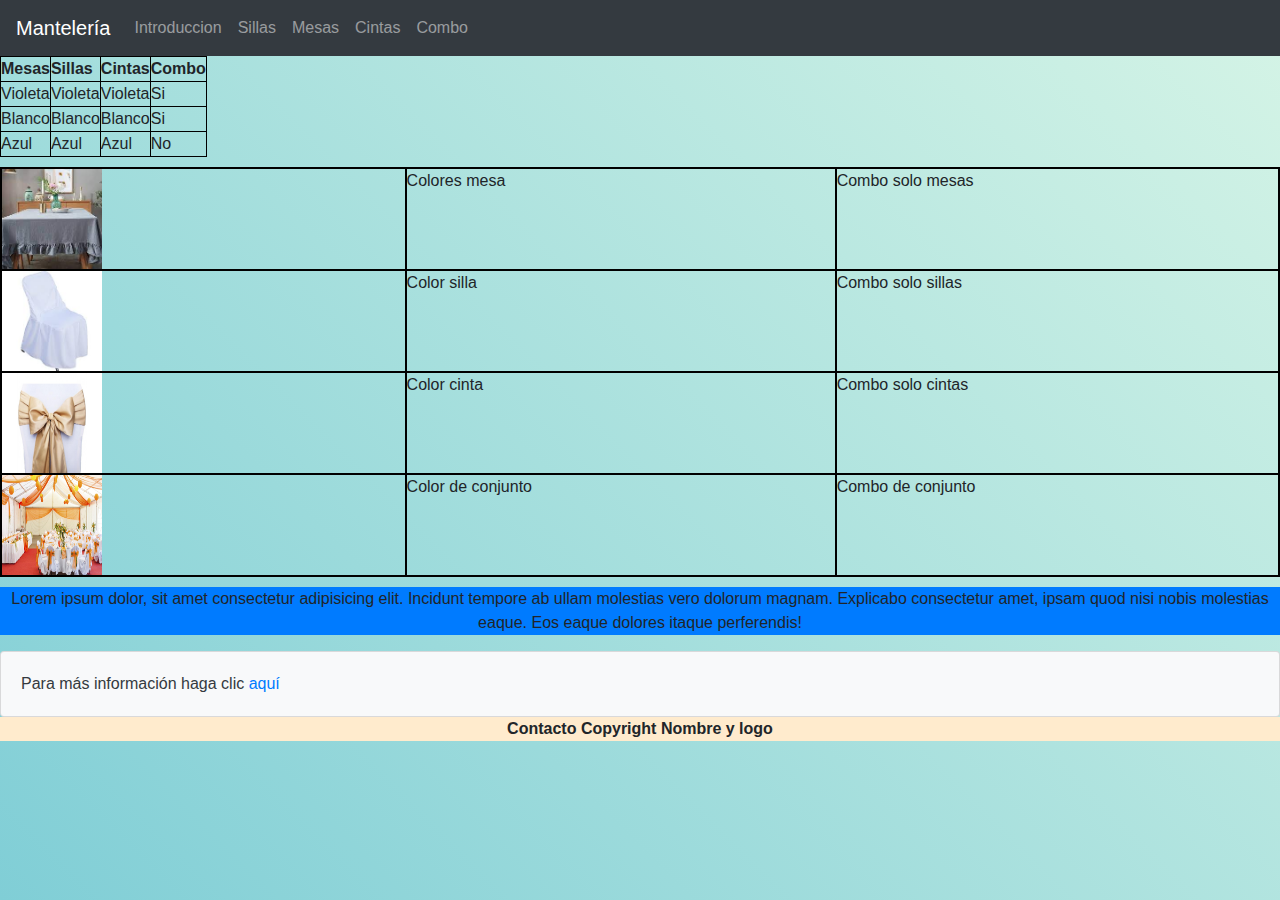
<file: index.html>
<!DOCTYPE html>
<html lang="es">
<head>
    <link rel="stylesheet" href="style.css">
    <meta charset="UTF-8">
    <meta http-equiv="X-UA-Compatible" content="IE=edge">
    <meta name="viewport" content="width=device-width, initial-scale=1.0">
    <title>Página principal</title>

        <link rel="stylesheet" href="https://maxcdn.bootstrapcdn.com/bootstrap/4.0.0/css/bootstrap.min.css" integrity="sha384-Gn5384xqQ1aoWXA+058RXPxPg6fy4IWvTNh0E263XmFcJlSAwiGgFAW/dAiS6JXm" crossorigin="anonymous">
        <script src="https://maxcdn.bootstrapcdn.com/bootstrap/4.0.0/js/bootstrap.min.js" integrity="sha384-JZR6Spejh4U02d8jOt6vLEHfe/JQGiRRSQQxSfFWpi1MquVdAyjUar5+76PVCmYl" crossorigin="anonymous"></script>
</head>
<body>
    <nav class="navbar navbar-expand-md bg-dark navbar-dark">
            
        <a href="#" class="navbar-brand">Mantelería</a>

        <button class="navbar-toggler" type="button" data-toggle="collapse" data-target="#collapsibleNavbar">
            <span class="navbar-toggler-icon"></span>
        </button>

        <div class="collapse navbar-collapse" id="collapsibleNavbar">
            <ul class="navbar-nav">
                <li class="nav-item">
                    <a href="introduccion.html" class="nav-link">Introduccion</a>
                </li>
                <li class="nav-item">
                    <a href="sillas.html" class="nav-link">Sillas</a>
                </li>
                <li class="nav-item">
                    <a href="mesas.html" class="nav-link">Mesas</a>
                </li>
                <li class="nav-item">
                    <a href="cintas.html" class="nav-link">Cintas</a>
                </li>
                <li class="nav-item">
                    <a href="combo.html" class="nav-link">Combo</a>
                </li>
            </ul>
        </div>
    </nav>

    <table>
        <tr>
            <th>Mesas</th>
            <th>Sillas</th>
            <th>Cintas</th>
            <th>Combo</th>
        </tr>
        <tr>
            <td>Violeta</td>
            <td>Violeta</td>
            <td>Violeta</td>
            <td>Si</td>
        </tr>
        <tr>
            <td>Blanco</td>
            <td>Blanco</td>
            <td>Blanco</td>
            <td>Si</td>
        </tr>
        <tr>
            <td>Azul</td>
            <td>Azul</td>
            <td>Azul</td>
            <td>No</td>
        </tr>

    </table>

    <div class="grid">
        <section class="imagenes-index"><img class="imagenes" src="imagenes/index1.jpeg" alt="Decoracion mesas" id="mesa"></section>
        <section class="imagenes-index"><img class="imagenes" src="imagenes/index2.jpeg" alt="Decoracion sillas" id="silla"></section>
        <section class="imagenes-index"><img class="imagenes" src="imagenes/index3.jpg" alt="Decoracion cintas" id="cinta"></section>
        <section class="imagenes-index"><img class="imagenes" src="imagenes/index4.jpg" alt="Conjuntos" id="combo"></section>

        <section class="wrapper" id="color1">Colores mesa</section>
        <section class="wrapper" id="combo1">Combo solo mesas</section>
        <section class="wrapper" id="color2">Color silla</section>
        <section class="wrapper" id="combo2">Combo solo sillas</section>
        <section class="wrapper" id="color3">Color cinta</section>
        <section class="wrapper" id="combo3">Combo solo cintas</section>
        <section class="wrapper" id="color4">Color de conjunto</section>
        <section class="wrapper" id="combo4">Combo de conjunto</section>
    </div>

    <p class="bg-primary">Lorem ipsum dolor, sit amet consectetur adipisicing elit. Incidunt tempore ab ullam molestias vero dolorum magnam. Explicabo consectetur amet, ipsam quod nisi nobis molestias eaque. Eos eaque dolores itaque perferendis!</p>

    <div class="card bg-light text-dark">
        <div class="card-body">Para más información haga clic <a href="introduccion.html" class="intro">aquí</a></div>
      </div>

    <footer>
        <p>Contacto</p>
        <p>Copyright</p>
        <p>Nombre y logo</p>
    </footer>
</body>
</html>
</file>
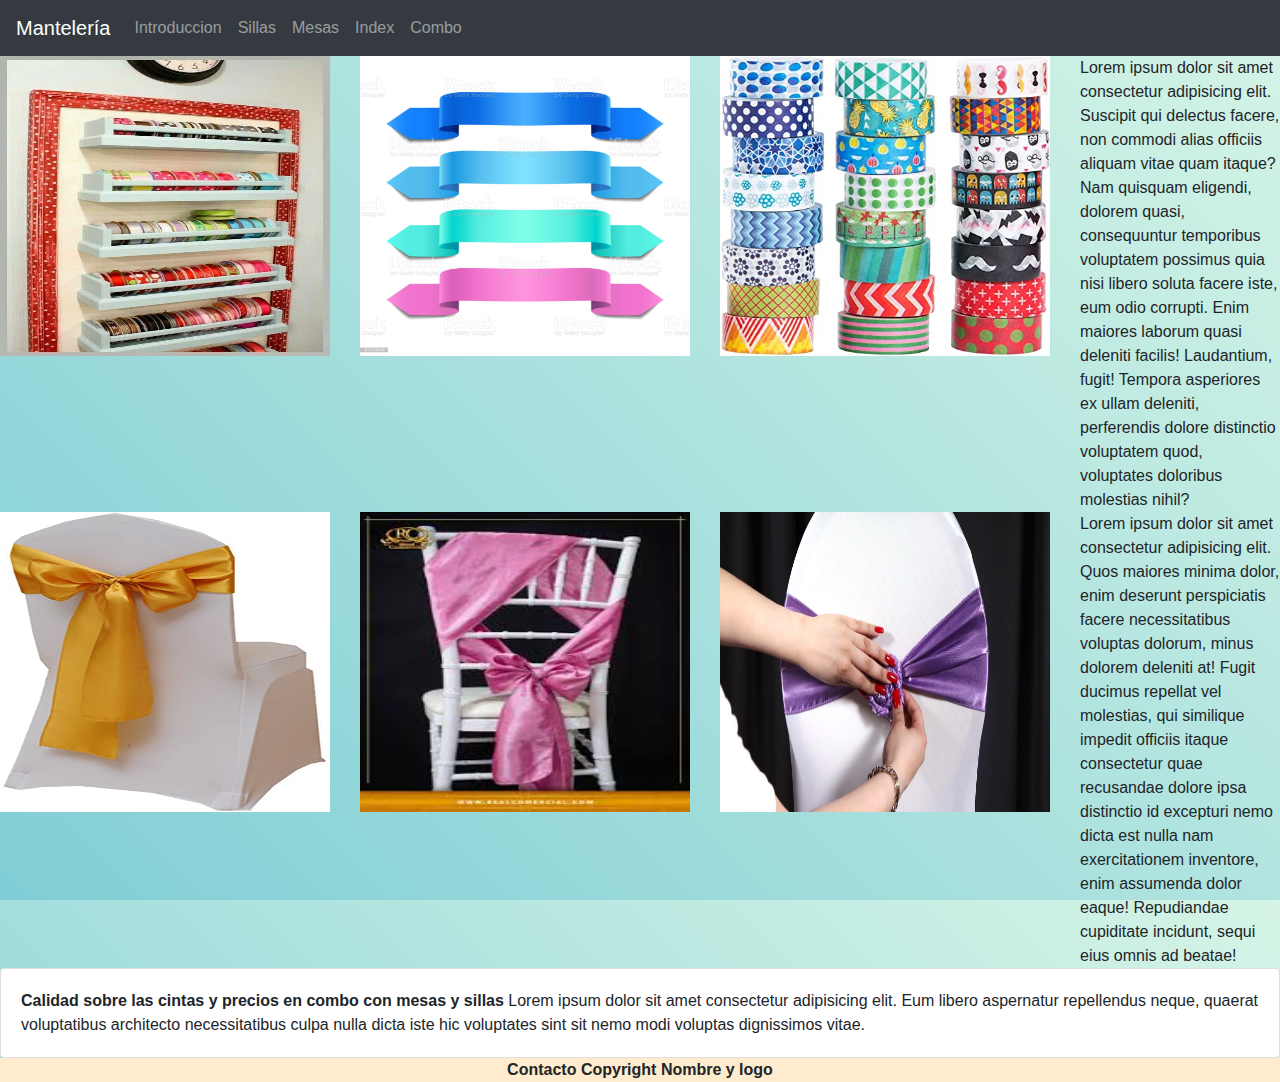
<file: cintas.html>
<!DOCTYPE html>
<html lang="en">
<head>
    <link rel="stylesheet" href="style.css">
    <meta charset="UTF-8">
    <meta http-equiv="X-UA-Compatible" content="IE=edge">
    <meta name="viewport" content="width=device-width, initial-scale=1.0">
    <title>Cintas</title>

    <link rel="stylesheet" href="https://maxcdn.bootstrapcdn.com/bootstrap/4.0.0/css/bootstrap.min.css" integrity="sha384-Gn5384xqQ1aoWXA+058RXPxPg6fy4IWvTNh0E263XmFcJlSAwiGgFAW/dAiS6JXm" crossorigin="anonymous">
    <script src="https://maxcdn.bootstrapcdn.com/bootstrap/4.0.0/js/bootstrap.min.js" integrity="sha384-JZR6Spejh4U02d8jOt6vLEHfe/JQGiRRSQQxSfFWpi1MquVdAyjUar5+76PVCmYl" crossorigin="anonymous"></script>
</head>
<body>
    <nav class="navbar navbar-expand-md bg-dark navbar-dark">
            
        <a href="#" class="navbar-brand">Mantelería</a>

        <button class="navbar-toggler" type="button" data-toggle="collapse" data-target="#collapsibleNavbar">
            <span class="navbar-toggler-icon"></span>
        </button>

        <div class="collapse navbar-collapse" id="collapsibleNavbar">
            <ul class="navbar-nav">
                <li class="nav-item">
                    <a href="introduccion.html" class="nav-link">Introduccion</a>
                </li>
                <li class="nav-item">
                    <a href="sillas.html" class="nav-link">Sillas</a>
                </li>
                <li class="nav-item">
                    <a href="mesas.html" class="nav-link">Mesas</a>
                </li>
                <li class="nav-item">
                    <a href="index.html" class="nav-link">Index</a>
                </li>
                <li class="nav-item">
                    <a href="combo.html" class="nav-link">Combo</a>
                </li>
            </ul>
        </div>
    </nav>
    
    <div class="row">
        <div class="col">
            <img src="imagenes/cinta1.jpg" alt="Variedad de cintas" class="variedad" id="primeraFotoCinta">
        </div>

        <div class="col">
            <img src="imagenes/cinta3.jpg" alt="Variedad de cintas" class="variedad">
        </div>

        <div class="col">
            <img src="imagenes/cinta5.jpg" alt="Variedad de cintas" class="variedad">
        </div>

        <div class="col">Lorem ipsum dolor sit amet consectetur adipisicing elit. Suscipit qui delectus facere, non commodi alias officiis aliquam vitae quam itaque? Nam quisquam eligendi, dolorem quasi, consequuntur temporibus voluptatem possimus quia nisi libero soluta facere iste, eum odio corrupti. Enim maiores laborum quasi deleniti facilis! Laudantium, fugit! Tempora asperiores ex ullam deleniti, perferendis dolore distinctio voluptatem quod, voluptates doloribus molestias nihil?</div>
    </div>

    <div class="row">
        <div class="col">
            <img src="imagenes/cinta2.jpg" alt="Variedad de cintas" class="variedad">
        </div>

        <div class="col">
            <img src="imagenes/cinta4.jpeg" alt="Variedad de cintas" class="variedad">
        </div>

        <div class="col">
            <img src="imagenes/cinta6.jpg" alt="Variedad de cintas" class="variedad">
        </div>

        <div class="col">Lorem ipsum dolor sit amet consectetur adipisicing elit. Quos maiores minima dolor, enim deserunt perspiciatis facere necessitatibus voluptas dolorum, minus dolorem deleniti at! Fugit ducimus repellat vel molestias, qui similique impedit officiis itaque consectetur quae recusandae dolore ipsa distinctio id excepturi nemo dicta est nulla nam exercitationem inventore, enim assumenda dolor eaque! Repudiandae cupiditate incidunt, sequi eius omnis ad beatae!</div>
    </div>

    <div class="card">
        <div class="card-body"><strong>Calidad sobre las cintas y precios en combo con mesas y sillas</strong> Lorem ipsum dolor sit amet consectetur adipisicing elit. Eum libero aspernatur repellendus neque, quaerat voluptatibus architecto necessitatibus culpa nulla dicta iste hic voluptates sint sit nemo modi voluptas dignissimos vitae.</div>
      </div>

    <footer>
        <p>Contacto</p>
        <p>Copyright</p>
        <p>Nombre y logo</p>
    </footer>
</body>
</html>
</file>
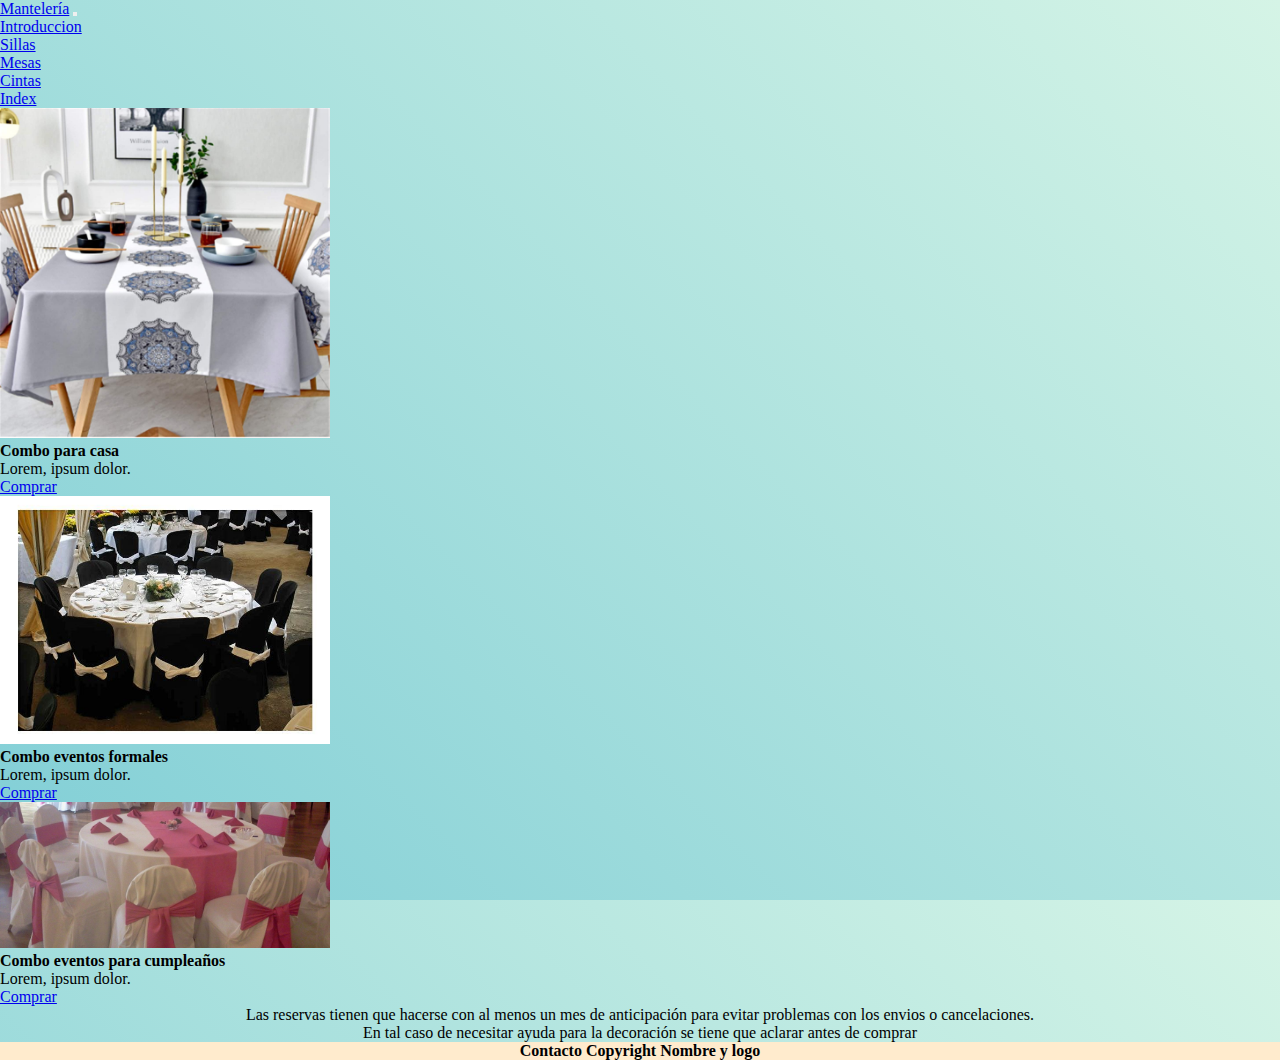
<file: combo.html>
<!DOCTYPE html>
<html lang="es">

<head>
  <meta charset="UTF-8">
  <meta http-equiv="X-UA-Compatible" content="IE=edge">
  <meta name="viewport" content="width=device-width, initial-scale=1.0">
  <link rel="stylesheet" href="style.css">
  <link href="https://cdn.jsdelivr.net/npm/bootstrap@5.1.3/dist/css/bootstrap.min.css" rel="stylesheet"
    integrity="sha384-1BmE4kWBq78iYhFldvKuhfTAU6auU8tT94WrHftjDbrCEXSU1oBoqyl2QvZ6jIW3" crossorigin="anonymous">
  <script src="https://cdn.jsdelivr.net/npm/bootstrap@5.1.3/dist/js/bootstrap.bundle.min.js"
    integrity="sha384-ka7Sk0Gln4gmtz2MlQnikT1wXgYsOg+OMhuP+IlRH9sENBO0LRn5q+8nbTov4+1p"
    crossorigin="anonymous"></script>

  <title>Combos</title>
</head>

<body>

  <nav class="navbar navbar-expand-md bg-dark navbar-dark">

    <a href="#" class="navbar-brand">Mantelería</a>

    <button class="navbar-toggler" type="button" data-toggle="collapse" data-target="#collapsibleNavbar">
      <span class="navbar-toggler-icon"></span>
    </button>

    <div class="collapse navbar-collapse" id="collapsibleNavbar">
      <ul class="navbar-nav">
        <li class="nav-item">
          <a href="introduccion.html" class="nav-link">Introduccion</a>
        </li>
        <li class="nav-item">
          <a href="sillas.html" class="nav-link">Sillas</a>
        </li>
        <li class="nav-item">
          <a href="mesas.html" class="nav-link">Mesas</a>
        </li>
        <li class="nav-item">
          <a href="cintas.html" class="nav-link">Cintas</a>
        </li>
        <li class="nav-item">
          <a href="index.html" class="nav-link">Index</a>
        </li>
      </ul>
    </div>
  </nav>
  <div class="row">
  <div class="col-md-4">
    <div class="card" style="width:400px">
      <img class="card-img-top" src="imagenes/combo1.jpg" alt="Card image">
      <div class="card-body">
        <h4 class="card-title">Combo para casa</h4>
        <p class="card-text">Lorem, ipsum dolor.</p>
        <a href="contacto.html" class="btn btn-primary">Comprar</a>
      </div>
    </div>
</div>

<div class="col-md-4">
    <div class="card" style="width:400px">
      <img class="card-img-top" src="imagenes/combo2.jpg" alt="Card image">
      <div class="card-body">
        <h4 class="card-title">Combo eventos formales</h4>
        <p class="card-text">Lorem, ipsum dolor.</p>
        <a href="contacto.html" class="btn btn-primary">Comprar</a>
      </div>
    </div>
    </div>

    <div class="col-md-4">
    <div class="card" style="width:400px">
      <img class="card-img-top" src="imagenes/combo3.jpg" alt="Card image">
      <div class="card-body">
        <h4 class="card-title">Combo eventos para cumpleaños</h4>
        <p class="card-text">Lorem, ipsum dolor.</p>
        <a href="contacto.html" class="btn btn-primary">Comprar</a>
      </div>
    </div>
    </div>
    </div>

    <p class="bg-info">
      Las reservas tienen que hacerse con al menos un mes de anticipación para evitar problemas con los envios o cancelaciones.
    </p>

    <p class="bg-info">
      En tal caso de necesitar ayuda para la decoración se tiene que aclarar antes de comprar
    </p>

    <footer>
      <p>Contacto</p>
      <p>Copyright</p>
      <p>Nombre y logo</p>
  </footer>
</body>
</html>
</file>
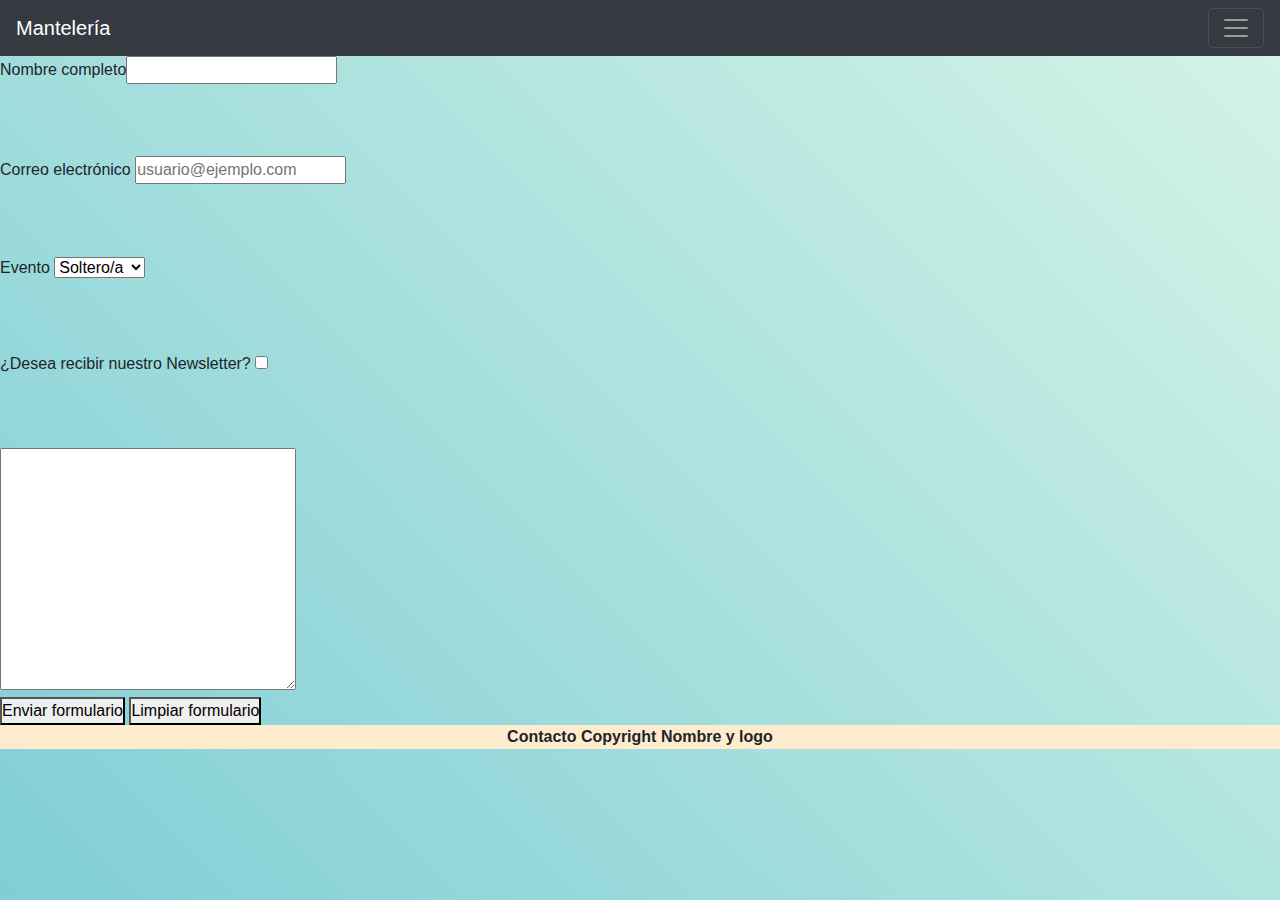
<file: contacto.html>
<!DOCTYPE html>
<html lang="es">
<head>
    <link rel="stylesheet" href="style.css">
    <meta charset="UTF-8">
    <meta http-equiv="X-UA-Compatible" content="IE=edge">
    <meta name="viewport" content="width=device-width, initial-scale=1.0">
    <title>Contacto</title>

    <link rel="stylesheet" href="https://maxcdn.bootstrapcdn.com/bootstrap/4.0.0/css/bootstrap.min.css" integrity="sha384-Gn5384xqQ1aoWXA+058RXPxPg6fy4IWvTNh0E263XmFcJlSAwiGgFAW/dAiS6JXm" crossorigin="anonymous">
    <script src="https://maxcdn.bootstrapcdn.com/bootstrap/4.0.0/js/bootstrap.min.js" integrity="sha384-JZR6Spejh4U02d8jOt6vLEHfe/JQGiRRSQQxSfFWpi1MquVdAyjUar5+76PVCmYl" crossorigin="anonymous"></script>
</head>
<body>
    <nav class="navbar bg-dark navbar-dark">
            
        <a href="#" class="navbar-brand">Mantelería</a>

        <button class="navbar-toggler" type="button" data-toggle="collapse" data-target="#collapsibleNavbar">
            <span class="navbar-toggler-icon"></span>
        </button>

        <div class="collapse navbar-collapse" id="collapsibleNavbar">
            <ul class="navbar-nav">
                <li class="nav-item">
                    <a href="introduccion.html" class="nav-link">Introduccion</a>
                </li>
                <li class="nav-item">
                    <a href="sillas.html" class="nav-link">Sillas</a>
                </li>
                <li class="nav-item">
                    <a href="mesas.html" class="nav-link">Mesas</a>
                </li>
                <li class="nav-item">
                    <a href="cintas.html" class="nav-link">Cintas</a>
                </li>
                <li class="nav-item">
                    <a href="combo.html" class="nav-link">Combo</a>
                </li>
            </ul>
        </div>
    </nav>

    <form action="PHP" method="post">
        Nombre completo<input type="text" name="nombre"><br><br><br><br>
        Correo electrónico <input type="email" name="email" placeholder="usuario@ejemplo.com"><br><br><br><br>
        Evento <select name="evento" id="">
            <option value="">Soltero/a</option>
            <option value="casado">Casado/a</option>
            <option value="viudo">Viudo/a</option>
        </select> <br><br><br><br>
        ¿Desea recibir nuestro Newsletter? <input type="checkbox" name="quiero" value="1"><br><br><br><br>
        <textarea name="comment" id="" cols="30" rows="10"></textarea><br>
        <button>Enviar formulario</button> <button>Limpiar formulario</button>
    </form>
    <footer>
        <p>Contacto</p>
        <p>Copyright</p>
        <p>Nombre y logo</p>
    </footer>
</body>
</html>
</file>
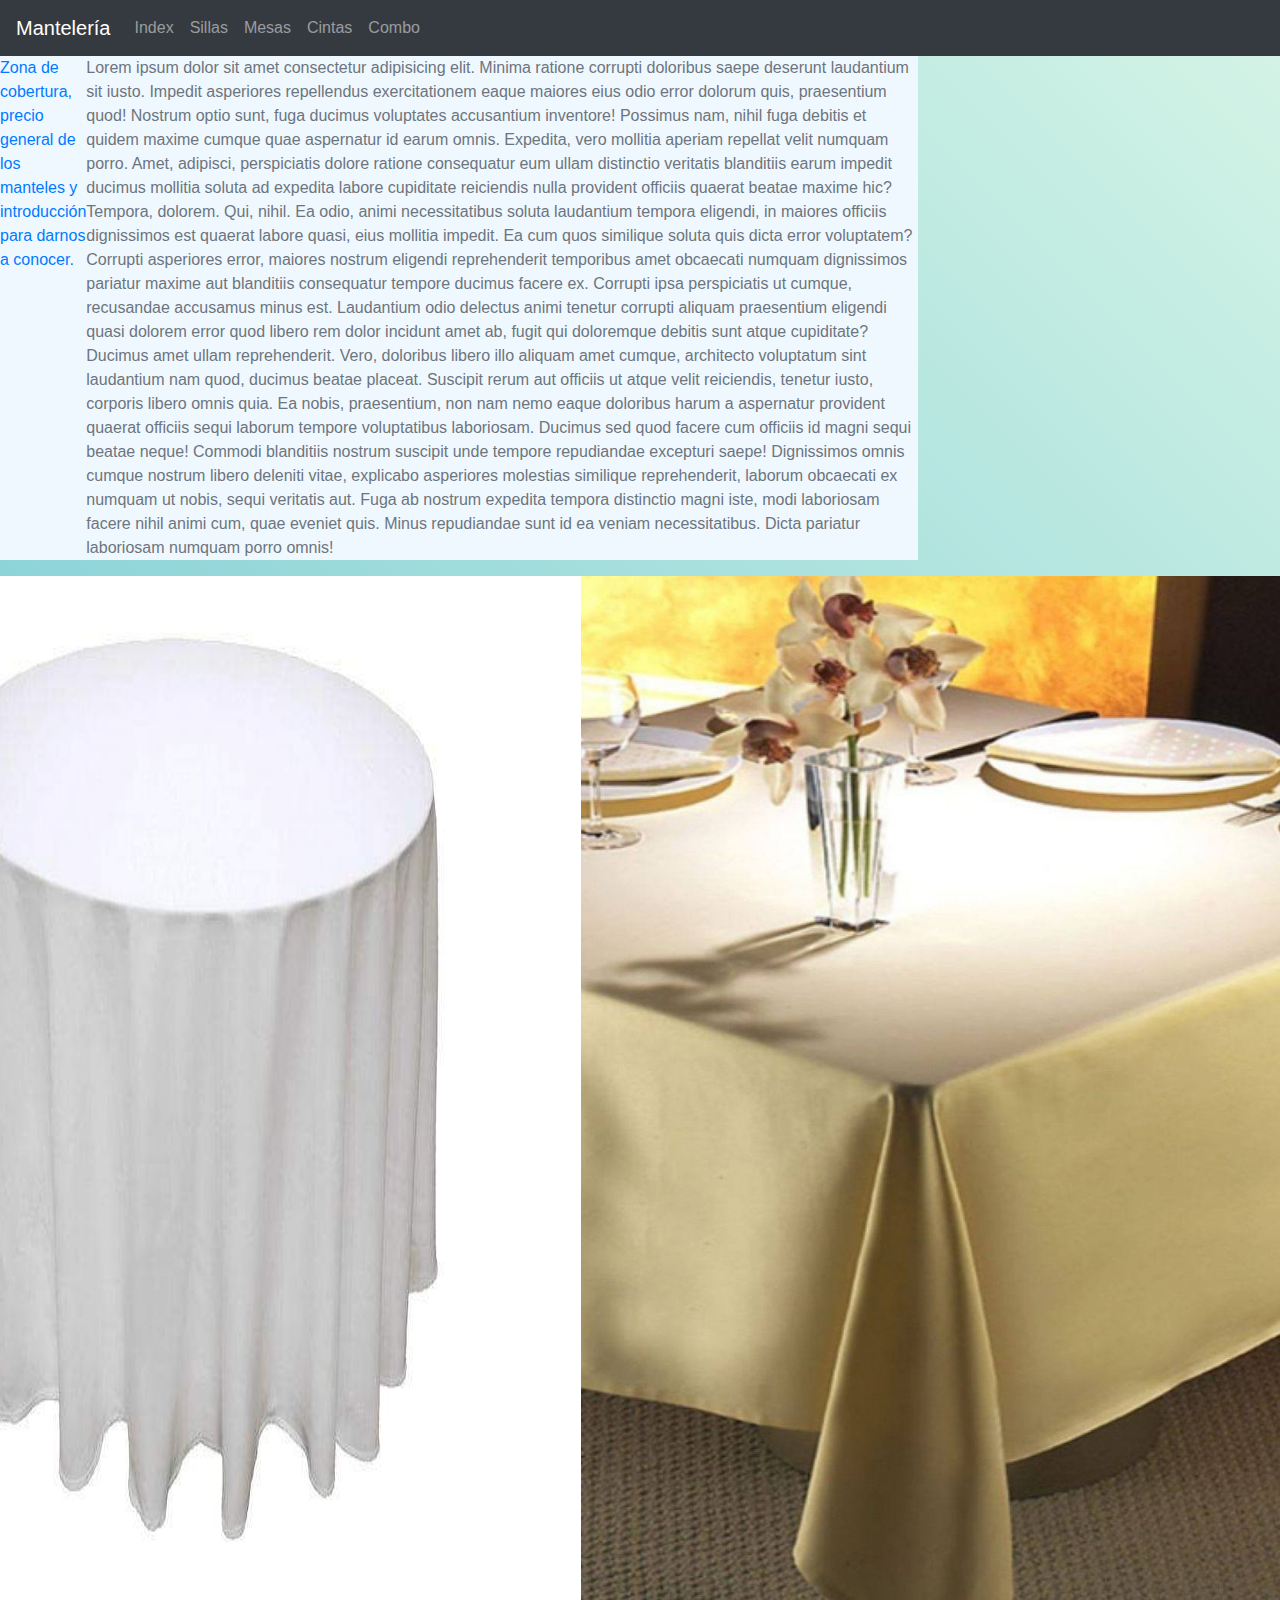
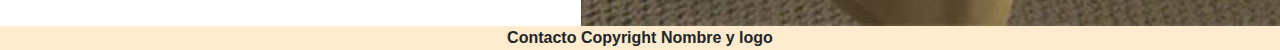
<file: introduccion.html>
<!DOCTYPE html>
<html lang="es">
<head>
    <link rel="stylesheet" href="style.css">
    <meta charset="UTF-8">
    <meta http-equiv="X-UA-Compatible" content="IE=edge">
    <meta name="viewport" content="width=device-width, initial-scale=1.0">
    <title>Introducción</title>

        <link rel="stylesheet" href="https://maxcdn.bootstrapcdn.com/bootstrap/4.0.0/css/bootstrap.min.css" integrity="sha384-Gn5384xqQ1aoWXA+058RXPxPg6fy4IWvTNh0E263XmFcJlSAwiGgFAW/dAiS6JXm" crossorigin="anonymous">
        <script src="https://maxcdn.bootstrapcdn.com/bootstrap/4.0.0/js/bootstrap.min.js" integrity="sha384-JZR6Spejh4U02d8jOt6vLEHfe/JQGiRRSQQxSfFWpi1MquVdAyjUar5+76PVCmYl" crossorigin="anonymous"></script>
</head>
<body>
    <nav class="navbar navbar-expand-md bg-dark navbar-dark">
            
        <a href="#" class="navbar-brand">Mantelería</a>

        <button class="navbar-toggler" type="button" data-toggle="collapse" data-target="#collapsibleNavbar">
            <span class="navbar-toggler-icon"></span>
        </button>

        <div class="collapse navbar-collapse" id="collapsibleNavbar">
            <ul class="navbar-nav">
                <li class="nav-item">
                    <a href="index.html" class="nav-link">Index</a>
                </li>
                <li class="nav-item">
                    <a href="sillas.html" class="nav-link">Sillas</a>
                </li>
                <li class="nav-item">
                    <a href="mesas.html" class="nav-link">Mesas</a>
                </li>
                <li class="nav-item">
                    <a href="cintas.html" class="nav-link">Cintas</a>
                </li>
                <li class="nav-item">
                    <a href="combo.html" class="nav-link">Combo</a>
                </li>
            </ul>
        </div>
    </nav>

<div class="wrap-texto-iframe">
<div class="wrapper-texto">
        <p class="texto"><span class="text-primary">Zona de cobertura, precio general de los manteles y introducción para darnos a conocer.</span>
        <span class="text-muted">Lorem ipsum dolor sit amet consectetur adipisicing elit. Minima ratione corrupti doloribus saepe deserunt laudantium sit iusto. Impedit asperiores repellendus exercitationem eaque maiores eius odio error dolorum quis, praesentium quod!
        Nostrum optio sunt, fuga ducimus voluptates accusantium inventore! Possimus nam, nihil fuga debitis et quidem maxime cumque quae aspernatur id earum omnis. Expedita, vero mollitia aperiam repellat velit numquam porro.
        Amet, adipisci, perspiciatis dolore ratione consequatur eum ullam distinctio veritatis blanditiis earum impedit ducimus mollitia soluta ad expedita labore cupiditate reiciendis nulla provident officiis quaerat beatae maxime hic? Tempora, dolorem.
        Qui, nihil. Ea odio, animi necessitatibus soluta laudantium tempora eligendi, in maiores officiis dignissimos est quaerat labore quasi, eius mollitia impedit. Ea cum quos similique soluta quis dicta error voluptatem?
        Corrupti asperiores error, maiores nostrum eligendi reprehenderit temporibus amet obcaecati numquam dignissimos pariatur maxime aut blanditiis consequatur tempore ducimus facere ex. Corrupti ipsa perspiciatis ut cumque, recusandae accusamus minus est.
        Laudantium odio delectus animi tenetur corrupti aliquam praesentium eligendi quasi dolorem error quod libero rem dolor incidunt amet ab, fugit qui doloremque debitis sunt atque cupiditate? Ducimus amet ullam reprehenderit.
        Vero, doloribus libero illo aliquam amet cumque, architecto voluptatum sint laudantium nam quod, ducimus beatae placeat. Suscipit rerum aut officiis ut atque velit reiciendis, tenetur iusto, corporis libero omnis quia.
        Ea nobis, praesentium, non nam nemo eaque doloribus harum a aspernatur provident quaerat officiis sequi laborum tempore voluptatibus laboriosam. Ducimus sed quod facere cum officiis id magni sequi beatae neque!
        Commodi blanditiis nostrum suscipit unde tempore repudiandae excepturi saepe! Dignissimos omnis cumque nostrum libero deleniti vitae, explicabo asperiores molestias similique reprehenderit, laborum obcaecati ex numquam ut nobis, sequi veritatis aut.
        Fuga ab nostrum expedita tempora distinctio magni iste, modi laboriosam facere nihil animi cum, quae eveniet quis. Minus repudiandae sunt id ea veniam necessitatibus. Dicta pariatur laboriosam numquam porro omnis!</span></p>
        </div>

        <iframe class="iframe" src="https://www.google.com/maps/embed?pb=!1m18!1m12!1m3!1d210146.04671031775!2d-58.59144148582672!3d-34.615994499299546!2m3!1f0!2f0!3f0!3m2!1i1024!2i768!4f13.1!3m3!1m2!1s0x95bcca92e4982119%3A0x92924e9e0a1dd8e0!2sManteler%C3%ADa%20Carim!5e0!3m2!1ses-419!2sar!4v1639840545214!5m2!1ses-419!2sar" width="918" height="437" style="border:0;" allowfullscreen="" loading="lazy"></iframe>
        </div>
    
    <div class="imagenes">
        <img src="imagenes/diseño1.jpg" alt="Primer diseño de manteles">
        <img src="imagenes/diseño2.jpg" alt="Segundo diseño">
    </div>


    <footer>
        <p>Contacto</p>
        <p>Copyright</p>
        <p>Nombre y logo</p>
    </footer>
</body>
</html>
</file>
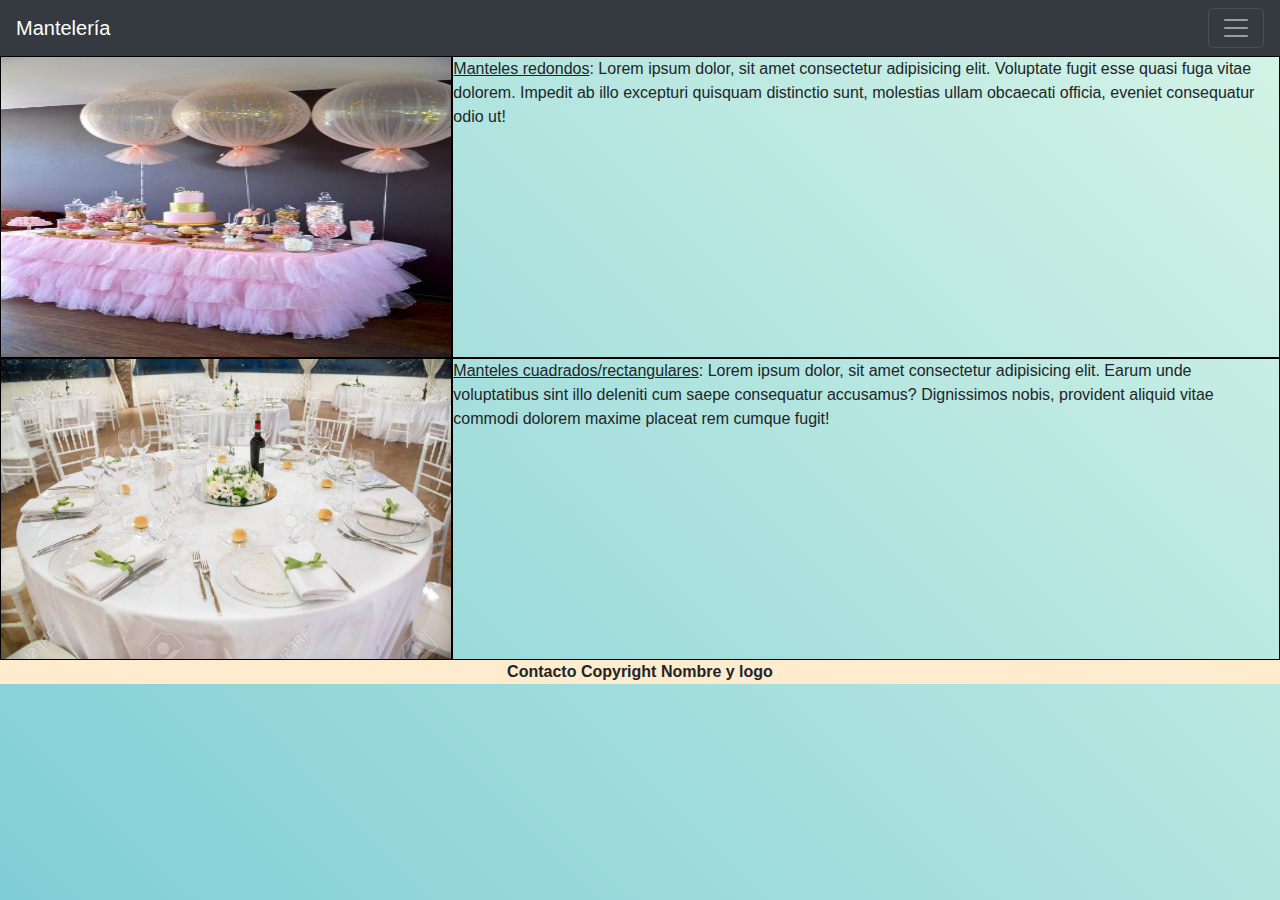
<file: mesas.html>
<!DOCTYPE html>
<html lang="es">
<head>
    <link rel="stylesheet" href="style.css">
    <meta charset="UTF-8">
    <meta http-equiv="X-UA-Compatible" content="IE=edge">
    <meta name="viewport" content="width=device-width, initial-scale=1.0">
    <title>Document</title>

    <link rel="stylesheet" href="https://maxcdn.bootstrapcdn.com/bootstrap/4.0.0/css/bootstrap.min.css" integrity="sha384-Gn5384xqQ1aoWXA+058RXPxPg6fy4IWvTNh0E263XmFcJlSAwiGgFAW/dAiS6JXm" crossorigin="anonymous">
    <script src="https://maxcdn.bootstrapcdn.com/bootstrap/4.0.0/js/bootstrap.min.js" integrity="sha384-JZR6Spejh4U02d8jOt6vLEHfe/JQGiRRSQQxSfFWpi1MquVdAyjUar5+76PVCmYl" crossorigin="anonymous"></script>
</head>
<body>
    <nav class="navbar bg-dark navbar-dark">
            
        <a href="#" class="navbar-brand">Mantelería</a>

        <button class="navbar-toggler" type="button" data-toggle="collapse" data-target="#collapsibleNavbar">
            <span class="navbar-toggler-icon"></span>
        </button>

        <div class="collapse navbar-collapse" id="collapsibleNavbar">
            <ul class="navbar-nav">
                <li class="nav-item">
                    <a href="introduccion.html" class="nav-link">Introduccion</a>
                </li>
                <li class="nav-item">
                    <a href="sillas.html" class="nav-link">Sillas</a>
                </li>
                <li class="nav-item">
                    <a href="index.html" class="nav-link">Index</a>
                </li>
                <li class="nav-item">
                    <a href="cintas.html" class="nav-link">Cintas</a>
                </li>
                <li class="nav-item">
                    <a href="combo.html" class="nav-link">Combo</a>
                </li>
            </ul>
        </div>
    </nav>

    <div class="grid-mesas">
        <section id="mesas1"><img class="mesas" src="imagenes/mesas1.jpg" alt="evento con mesas decoradas"></section>
        <section id="mesas2"><img  class="mesas" src="imagenes/mesas2.jpg" alt="mesa redonda decorada"></section>

        <section class="wrapper">
            <p class="descripcion">
                <u>Manteles redondos</u>: Lorem ipsum dolor, sit amet consectetur adipisicing elit. Voluptate fugit esse quasi fuga vitae dolorem. Impedit ab illo excepturi quisquam distinctio sunt, molestias ullam obcaecati officia, eveniet consequatur odio ut!
            </p>
            </section>

            <section class="wrapper">
            <p class="descripcion">
                <u>Manteles cuadrados/rectangulares</u>: Lorem ipsum dolor, sit amet consectetur adipisicing elit. Earum unde voluptatibus sint illo deleniti cum saepe consequatur accusamus? Dignissimos nobis, provident aliquid vitae commodi dolorem maxime placeat rem cumque fugit!
            </p>
            </section>
        </div>
    <footer>
        <p>Contacto</p>
        <p>Copyright</p>
        <p>Nombre y logo</p>
    </footer>
</body>
</html>
</file>
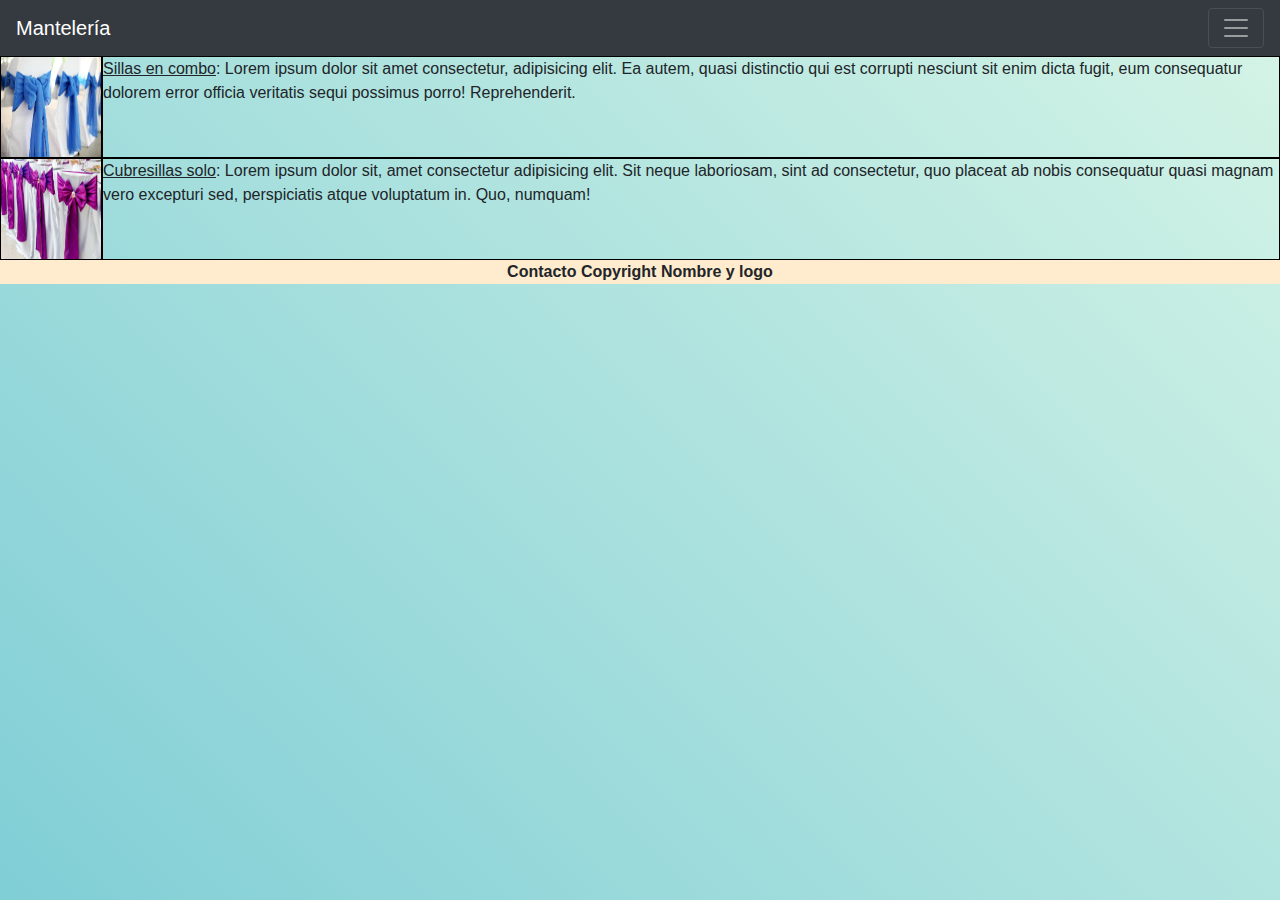
<file: sillas.html>
<!DOCTYPE html>
<html lang="es">
<head>
    <link rel="stylesheet" href="style.css">
    <meta charset="UTF-8">
    <meta http-equiv="X-UA-Compatible" content="IE=edge">
    <meta name="viewport" content="width=device-width, initial-scale=1.0">
    <title>Sillas</title>
    
    <link rel="stylesheet" href="https://maxcdn.bootstrapcdn.com/bootstrap/4.0.0/css/bootstrap.min.css" integrity="sha384-Gn5384xqQ1aoWXA+058RXPxPg6fy4IWvTNh0E263XmFcJlSAwiGgFAW/dAiS6JXm" crossorigin="anonymous">
    <script src="https://maxcdn.bootstrapcdn.com/bootstrap/4.0.0/js/bootstrap.min.js" integrity="sha384-JZR6Spejh4U02d8jOt6vLEHfe/JQGiRRSQQxSfFWpi1MquVdAyjUar5+76PVCmYl" crossorigin="anonymous"></script>
</head>
<body>
    <nav class="navbar bg-dark navbar-dark">
            
        <a href="#" class="navbar-brand">Mantelería</a>

        <button class="navbar-toggler" type="button" data-toggle="collapse" data-target="#collapsibleNavbar">
            <span class="navbar-toggler-icon"></span>
        </button>

        <div class="collapse navbar-collapse" id="collapsibleNavbar">
            <ul class="navbar-nav">
                <li class="nav-item">
                    <a href="introduccion.html" class="nav-link">Introduccion</a>
                </li>
                <li class="nav-item">
                    <a href="index.html" class="nav-link">Index</a>
                </li>
                <li class="nav-item">
                    <a href="mesas.html" class="nav-link">Mesas</a>
                </li>
                <li class="nav-item">
                    <a href="cintas.html" class="nav-link">Cintas</a>
                </li>
                <li class="nav-item">
                    <a href="combo.html" class="nav-link">Combo</a>
                </li>
            </ul>
        </div>
    </nav>

  <div class="grid-sillas">
    <section id="sillas1"><img class="sillas" src="imagenes/sillas1.jpg" alt="Silla con cinta azul"></section>
    <section id="sillas2"><img class="sillas" src="imagenes/sillas2.jpg" alt="Silla con cinta violeta"></section>

    <section class="wrapper">
    <p class="descripcion" id="descripcion1">
        <u>Sillas en combo</u>: Lorem ipsum dolor sit amet consectetur, adipisicing elit. Ea autem, quasi distinctio qui est corrupti nesciunt sit enim dicta fugit, eum consequatur dolorem error officia veritatis sequi possimus porro! Reprehenderit.
    </p>
    </section>

    <section class="wrapper">
    <p class="descripcion" id="descripcion2">
        <u>Cubresillas solo</u>: Lorem ipsum dolor sit, amet consectetur adipisicing elit. Sit neque laboriosam, sint ad consectetur, quo placeat ab nobis consequatur quasi magnam vero excepturi sed, perspiciatis atque voluptatum in. Quo, numquam!
    </p>
    </section>
    </div>
    <footer>
        <p>Contacto</p>
        <p>Copyright</p>
        <p>Nombre y logo</p>
    </footer>
</body>
</html>
</file>
<file: style.css>
*{
    padding: 0;
    margin: 0;
}

td, th{
    border: 1px solid black;
}

.menu{
    display: block;
    font-weight: bold;
}

.lista{
    display: inline;
    font-style: italic;
}


.variedad, .plano{
    height: 300px;
    width: 330px;
}

footer p{
    display: inline;
    font-weight: bold;
}

footer{
    background-color: blanchedalmond;
    text-align: center;
}

.contenedor{
    background-color: blanchedalmond;
}

.texto{
    background-color: aliceblue;
}

.imagenes{
    display: flex;
    flex-direction: row;
    justify-content: center;
}

.bg-primary{
    text-align: center;
}

@media screen and (min-width: 320px) {
    body{
        height: 100vh;
        width: 100vw;
        background: linear-gradient(-135deg, #d5f4e6, #80ced6);
    }

    .wrapper{
        animation-name: cambiarFondo;
        animation-duration: 1s;
    }

    .grid{
        margin: 10px auto 10px auto;
        width: 320px;
        height: auto;
        display: grid;
        grid-template-areas: 
        "mesa color1 combo1"
        "silla color2 combo2"
        "cinta color3 combo3"
        "combo color4 combo4";
    }

    .grid-mesas{
        margin: 0 auto 0 auto;
        display: grid;
        grid-template-areas: 
        "mesas1 descripcion1"
        "mesas2 descripcion2";
    }

    .wrap-texto-iframe{
        display: flex;
        flex-direction: column;
    }

    .texto{
        display: flex;
        width: auto;
        flex-grow: 1;
    }

    .iframe{
        display: flex;
        flex-direction: row;
        justify-self: flex-end;
        width: auto;
    }

    .grid-sillas{
        margin: 0 auto 0 auto;
        display: grid;
        grid-template-areas: 
        "sillas1 descripcion1"
        "sillas2 descripcion2";
    }

    #sillas1{
        grid-area: sillas1;
    }

    #sillas2{
        grid-area: sillas2;
    }

    #descripcion1{
        grid-area: descripcion1;
    }

    #descripcion2{
        grid-area: descripcion2;
    }

    #mesas1{
        grid-area: mesas1;
    }

    #mesas2{
        grid-area: mesas2;
    }

    #descripcion1{
        grid-area: descripcion1;
    }

    #descripcion2{
        grid-area: descripcion2;
    }

    section{
        border: 1px solid black;
    }
    
    section#color1{
        grid-area: color1;
        width: 120px;
        height: 120px;
    }
    section#combo1{
        grid-area: combo1;
        width: 120px;
        height: 120px;
    }

    section#color2{
        grid-area: color2;
        width: 120px;
        height: 120px;
    }
    section#combo2{
        grid-area: combo2;
        width: 120px;
        height: 120px;
    }

    section#color3{
        grid-area: color3;
        width: 120px;
        height: 120px;
    }
    section#combo3{
        grid-area: combo3;
        width: 120px;
        height: 120px;
    }

    section#color4{
        grid-area: color4;
        width: 120px;
        height: 120px;
    }
    section#combo4{
        grid-area: combo4;
        width: 120px;
        height: 120px;
    }

    img#mesa{
        grid-area: mesa;
    }

    img#silla{
        grid-area: silla;
    }

    img#cinta{
        grid-area: cinta;
    }

    img#combo{
        grid-area: combo;
    }

    img{
        height: 100px;
        width: 100px;
    }

    .contenedor{
        display: grid;

    }

    img:hover{
        transform: scale(1.1);
    }

    @keyframes cambiarFondo {
        0% {
            background-color: white;
        }
        50% {
            background-color: whitesmoke;
        }
        100% {
            background-color: silver;
        }
    }
}

.card-img-top{
    width: 330px;
    height: auto;
}

.bg-info{
    text-align: center;
}

@media screen and (min-width: 1024px) {
    body{
        height: 100vh;
        width: 100vw;
        background: linear-gradient(-135deg, #d5f4e6, #80ced6);
    }

    .grid{
        width: auto;
        height: auto;
        display: grid;
        grid-template-areas: 
        "mesa color1 combo1"
        "silla color2 combo2"
        "cinta color3 combo3"
        "combo color4 combo4";
        border: 1px solid black;
    }

    .grid-mesas{
        margin: 0 auto 0 auto;
        grid-template-areas: 
        "mesas1 descripcion1"
        "mesas2 descripcion2";
    }

    .wrapper{
        border: 1px solid black;
    }


    .wrap-texto-iframe{
        display: flex;
        flex-direction: row;
    }

    .iframe{
        display: flex;
        flex-direction: row;
        justify-self: flex-end;
        width: 918px;
    }

    .texto{
        display: flex;
        width: 918px;
        flex-grow: 1;
    }
    
    section#color1{
        grid-area: color1;
        width: auto;
        height: auto;
    }
    section#combo1{
        grid-area: combo1;
        width: auto;
        height: auto;
    }

    section#color2{
        grid-area: color2;
        width: auto;
        height: auto;
    }
    section#combo2{
        grid-area: combo2;
        width: auto;
        height: auto;
    }

    section#color3{
        grid-area: color3;
        width: auto;
        height: auto;
    }
    section#combo3{
        grid-area: combo3;
        width: auto;
        height: auto;
    }

    section#color4{
        grid-area: color4;
        width: auto;
        height: auto;
    }
    section#combo4{
        grid-area: combo4;
        width: auto;
        height: auto;
    }

    img#mesa{
        grid-area: mesa;
    }

    img#silla{
        grid-area: silla;
    }

    img#cinta{
        grid-area: cinta;
    }

    img#combo{
        grid-area: combo;
    }

    .mesas{
        height: 300px;
        width: 100%;
    }

    .imagenes > img{
        width: 918px;
        height: auto;
    }

    @keyframes cambiarFondo {
        0% {
            background-color: white;
        }
        50% {
            background-color: whitesmoke;
        }
        100% {
            background-color: silver;
        }
    }
}
</file>
